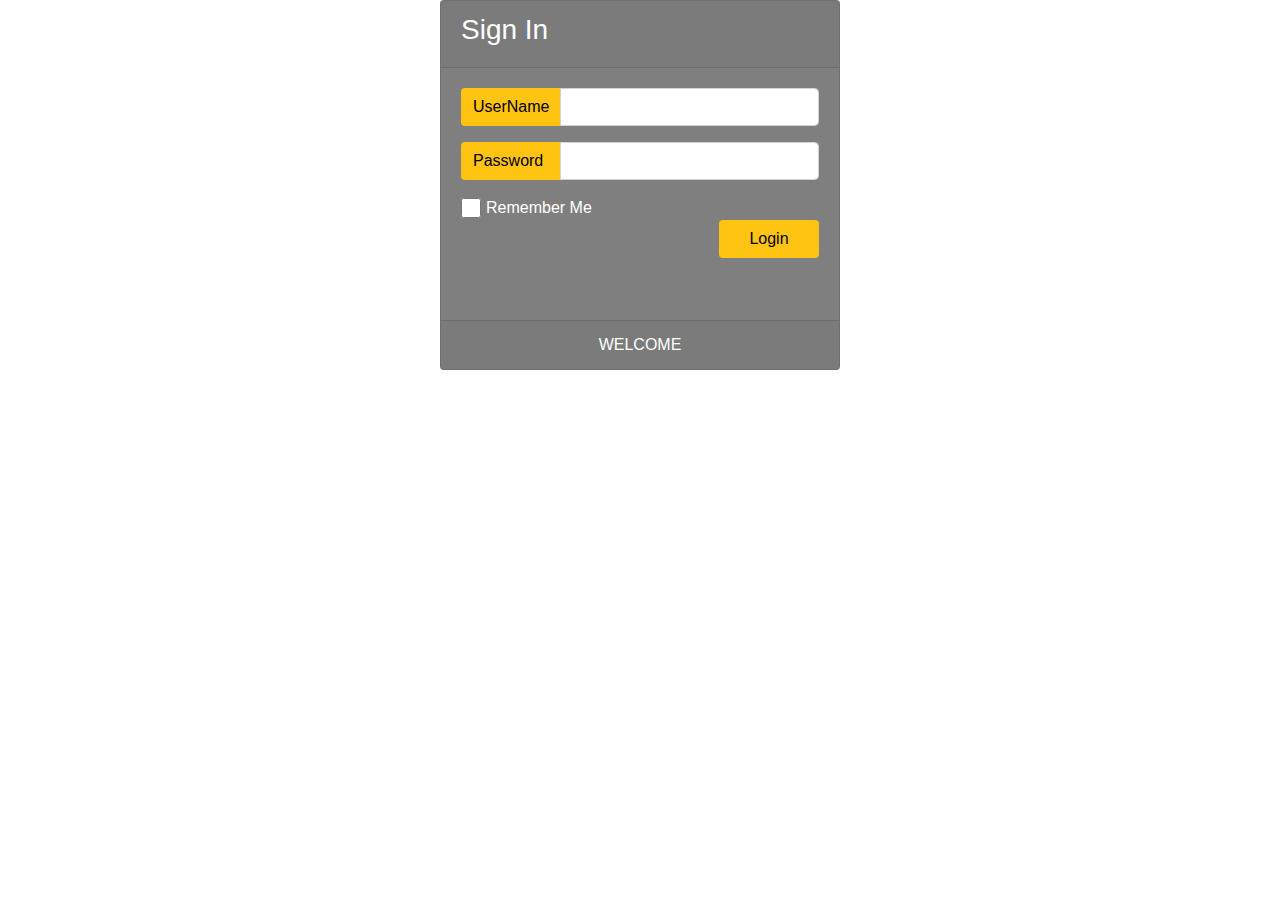
<file: src/main/webapp/Login.html>
<!DOCTYPE html>
<html>
<head>
<meta charset="ISO-8859-1">
<title>Insert title here</title>
<link rel="stylesheet"
	href="https://maxcdn.bootstrapcdn.com/bootstrap/4.4.1/css/bootstrap.min.css">
</head>
<body>
<style>




html,body{
background-image: url('D:/stud.jpg');
background-size: cover;
background-repeat: no-repeat;
height: 100%;
font-family: 'Numans', sans-serif;
}

.container{
height: 100%;
align-content: center;
}

.card{
height: 370px;
margin-top: auto;
margin-bottom: auto;
width: 400px;
background-color: rgba(0,0,0,0.5) !important;
}




.card-header h3{
color: white;
}



.input-group-prepend span{
width: 100px;
background-color: #FFC312;
color: black;
border:0 !important;
}

input:focus{
outline: 0 0 0 0  !important;
box-shadow: 0 0 0 0 !important;

}

.remember{
color: white;
}

.remember input
{
width: 20px;
height: 20px;
margin-left: 15px;
margin-right: 5px;
}

.login_btn{
color: black;
background-color: #FFC312;
width: 100px;
}

.login_btn:hover{
color: black;
background-color: white;
}

.links{
color: white;
}
.card-footer{
color:white;

}



</style>
<form method="get" action="LoginServlet">
<div class="container ">
	<div class="d-flex justify-content-center h-100">
		<div class="card">
			<div class="card-header">
				<h3>Sign In</h3>
				
			</div>
			<div class="card-body">
				<form method="get" action="LoginServlet">
					<div class="input-group form-group">
						<div class="input-group-prepend">
						
							<span class="input-group-text">UserName</span>
							
						</div>
						<input type="text" class="form-control" placeholder="" name="uid" required>
						
					</div>
					<div class="input-group form-group">
						<div class="input-group-prepend">
							<span class="input-group-text">Password </span>
						</div>
						<input type="password" class="form-control" placeholder="" name="upass" required>
					</div>
					<div class="row align-items-center remember">
						<input type="checkbox">Remember Me
					</div>
					<div class="form-group">
						<input type="submit" value="Login" class="btn float-right login_btn">
					</div>
				</form>
			</div>
			<div class="card-footer">
				<center>WELCOME</center>
				</div>
			</div>
		</div>
	</div>
</div>
</form>
	<script
		src="https://ajax.googleapis.com/ajax/libs/jquery/3.4.1/jquery.min.js"></script>
	<script
		src="https://cdnjs.cloudflare.com/ajax/libs/popper.js/1.16.0/umd/popper.min.js"></script>
	<script
		src="https://maxcdn.bootstrapcdn.com/bootstrap/4.4.1/js/bootstrap.min.js"></script>
</body>
</html>
</file>
